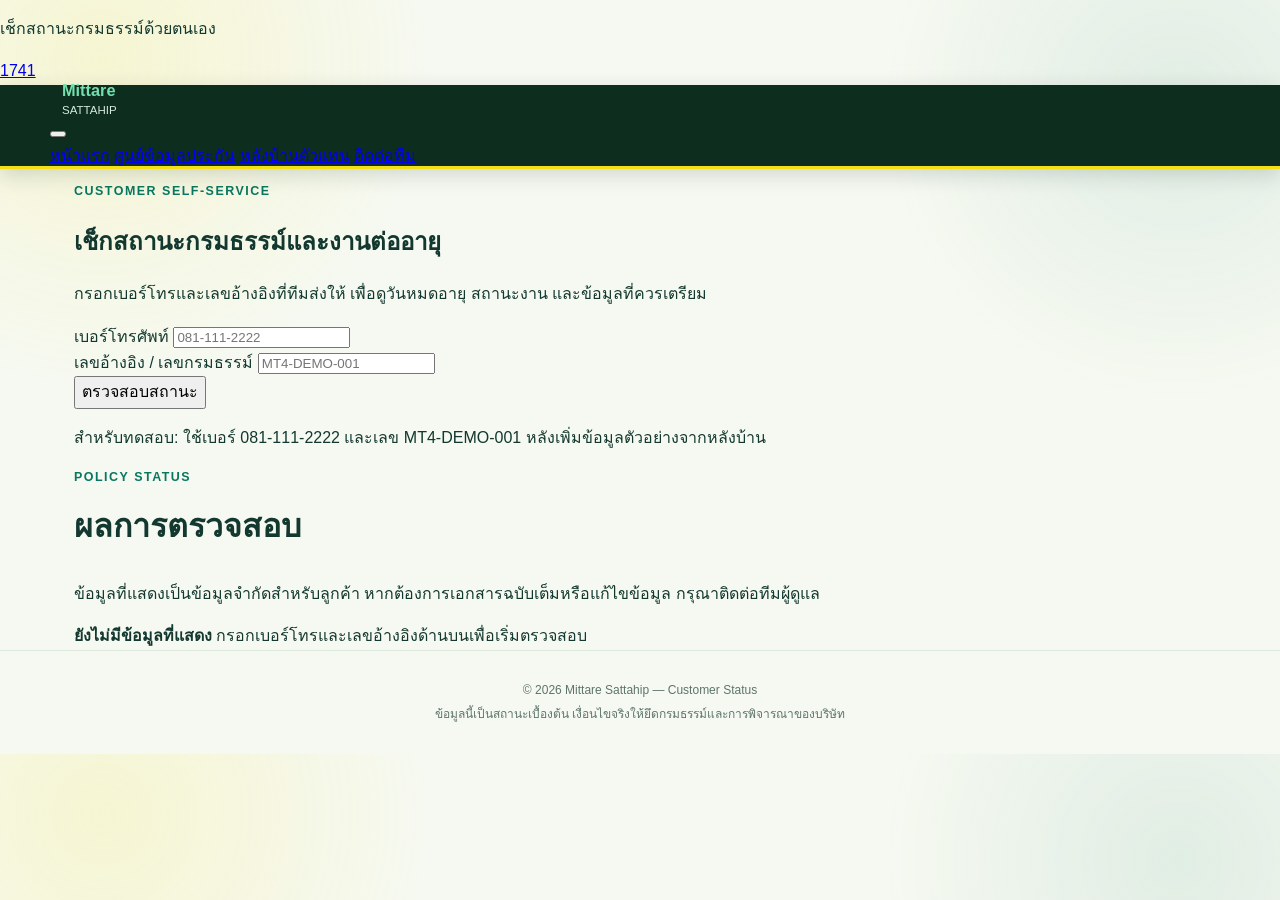
<file: customer-status.html>
<!doctype html>
<html lang="th">
<head>
  <meta charset="utf-8">
  <meta name="viewport" content="width=device-width, initial-scale=1">
  <meta name="description" content="หน้าลูกค้าทดลองเช็กสถานะกรมธรรม์ Mittare Sattahip ด้วยเบอร์โทรและเลขอ้างอิง">
  <meta name="theme-color" content="#075c55">
  <title>เช็กสถานะกรมธรรม์ | Mittare Sattahip</title>
  <link rel="preconnect" href="https://fonts.googleapis.com">
  <link rel="preconnect" href="https://fonts.gstatic.com" crossorigin>
  <link href="https://fonts.googleapis.com/css2?family=Noto+Sans+Thai:wght@400;500;600;700;800&display=swap" rel="stylesheet">
  <link rel="stylesheet" href="styles.css">
</head>
<body class="customer-page">
  <a class="skip-link" href="#main-content">ข้ามไปยังเนื้อหาหลัก</a>
  <div class="service-bar">
    <div class="container service-bar__inner">
      <p><span class="pulse" aria-hidden="true"></span> เช็กสถานะกรมธรรม์ด้วยตนเอง</p>
      <a href="tel:1741">1741</a>
    </div>
  </div>

  <header class="site-header">
    <div class="container nav-wrap">
      <a class="brand" href="index.html" aria-label="Mittare Sattahip หน้าแรก">
        <span class="brand__mark" aria-hidden="true">
          <svg viewBox="0 0 64 64"><path d="M32 54S8 42 8 22C8 12 14 7 22 7c5 0 8 2 10 6 2-4 5-6 10-6 8 0 14 5 14 15 0 20-24 32-24 32Z"/><path d="m21 31 7 7 15-16"/></svg>
        </span>
        <span><strong>Mittare</strong><small>SATTAHIP</small></span>
      </a>
      <button class="menu-toggle" type="button" aria-expanded="false" aria-controls="main-navigation">
        <span class="sr-only">เปิดเมนู</span>
        <span></span><span></span><span></span>
      </button>
      <nav class="main-nav" id="main-navigation" aria-label="เมนูหลัก">
        <a href="index.html">หน้าแรก</a>
        <a href="insurance.html?category=motor">ศูนย์ข้อมูลประกัน</a>
        <a class="admin-nav-entry" href="agent-dashboard.html">หลังบ้านตัวแทน</a>
        <a class="button button--small button--dark" href="index.html#quote">ติดต่อทีม</a>
      </nav>
    </div>
  </header>

  <main id="main-content">
    <section class="customer-hero" aria-labelledby="customer-title">
      <div class="container customer-hero__grid">
        <div>
          <p class="eyebrow"><span></span> Customer Self-Service</p>
          <h1 id="customer-title">เช็กสถานะกรมธรรม์และงานต่ออายุ</h1>
          <p>กรอกเบอร์โทรและเลขอ้างอิงที่ทีมส่งให้ เพื่อดูวันหมดอายุ สถานะงาน และข้อมูลที่ควรเตรียม</p>
        </div>
        <form class="customer-lookup-form" id="customer-lookup-form">
          <div class="form-row">
            <label for="lookup-phone">เบอร์โทรศัพท์</label>
            <input id="lookup-phone" name="phone" type="tel" inputmode="tel" autocomplete="tel" placeholder="081-111-2222" required>
          </div>
          <div class="form-row">
            <label for="lookup-reference">เลขอ้างอิง / เลขกรมธรรม์</label>
            <input id="lookup-reference" name="reference" type="text" placeholder="MT4-DEMO-001" required>
          </div>
          <button class="button button--primary button--submit" type="submit">ตรวจสอบสถานะ</button>
          <p class="form-note" id="customer-lookup-feedback" role="status" aria-live="polite">สำหรับทดสอบ: ใช้เบอร์ 081-111-2222 และเลข MT4-DEMO-001 หลังเพิ่มข้อมูลตัวอย่างจากหลังบ้าน</p>
        </form>
      </div>
    </section>

    <section class="customer-results section" aria-labelledby="customer-results-title">
      <div class="container">
        <div class="section-heading agent-heading">
          <div>
            <p class="eyebrow eyebrow--dark"><span></span> Policy Status</p>
            <h2 id="customer-results-title">ผลการตรวจสอบ</h2>
          </div>
          <p>ข้อมูลที่แสดงเป็นข้อมูลจำกัดสำหรับลูกค้า หากต้องการเอกสารฉบับเต็มหรือแก้ไขข้อมูล กรุณาติดต่อทีมผู้ดูแล</p>
        </div>
        <div class="customer-status-grid" id="customer-status-grid">
          <div class="plan-empty">
            <strong>ยังไม่มีข้อมูลที่แสดง</strong>
            <span>กรอกเบอร์โทรและเลขอ้างอิงด้านบนเพื่อเริ่มตรวจสอบ</span>
          </div>
        </div>
        <div class="customer-status-grid is-loading" id="customer-status-loading" hidden aria-hidden="true">
          <div class="customer-status-card status-skeleton">
            <span></span><span></span><span></span>
          </div>
          <div class="customer-status-card status-skeleton">
            <span></span><span></span><span></span>
          </div>
        </div>
      </div>
    </section>
  </main>

  <footer class="site-footer compact-footer">
    <div class="container footer-bottom">
      <p>© <span id="current-year"></span> Mittare Sattahip — Customer Status</p>
      <p>ข้อมูลนี้เป็นสถานะเบื้องต้น เงื่อนไขจริงให้ยึดกรมธรรม์และการพิจารณาของบริษัท</p>
    </div>
  </footer>

  <script src="script.js"></script>
  <script src="customer-status.js"></script>
</body>
</html>
</file>
<file: styles.css>
:root{--ink:#12303a;--muted:#61747b;--primary:#087f8c;--primary-dark:#075f69;--accent:#f4a261;--bg:#f4f8f7;--surface:#fff;--line:#dce8e6;--success:#17845c;--danger:#c44747;--shadow:0 18px 50px rgba(16,56,62,.1);color-scheme:light}
[data-theme="dark"]{--ink:#e8f4f3;--muted:#a8bfbd;--primary:#36c2c9;--primary-dark:#83e2e3;--accent:#ffbd7a;--bg:#071c22;--surface:#0d2930;--line:#21434a;--shadow:0 18px 50px rgba(0,0,0,.25);color-scheme:dark}
*{box-sizing:border-box}html{scroll-behavior:smooth}body{margin:0;background:var(--bg);color:var(--ink);font-family:"Prompt",sans-serif;line-height:1.65}button{font:inherit}.skip-link{position:absolute;left:-9999px;z-index:99;background:var(--surface);padding:.75rem}.skip-link:focus{left:1rem;top:1rem}.site-header{height:76px;display:flex;align-items:center;justify-content:space-between;max-width:1180px;margin:auto;padding:0 24px}.brand{display:flex;align-items:center;gap:12px;color:var(--ink);text-decoration:none;line-height:1.1}.brand-mark{display:grid;place-items:center;width:42px;height:42px;border-radius:13px;background:var(--primary);color:#fff;font-weight:700}.brand strong,.brand small{display:block}.brand small{font-size:.72rem;color:var(--muted);margin-top:4px}.icon-button{border:1px solid var(--line);background:var(--surface);color:var(--ink);width:42px;height:42px;border-radius:50%;cursor:pointer}main{max-width:1180px;margin:auto;padding:0 24px}.hero{min-height:540px;display:grid;grid-template-columns:1.35fr .65fr;align-items:center;gap:72px;padding:68px 0}.eyebrow{color:var(--primary);font-size:.78rem;font-weight:700;text-transform:uppercase;letter-spacing:.12em}.hero h1{font-size:clamp(2.4rem,5vw,4.7rem);line-height:1.08;letter-spacing:-.04em;margin:16px 0 24px;max-width:790px}.hero-copy>p{font-size:1.08rem;color:var(--muted);max-width:700px}.hero-actions,.result-actions,.dialog-actions{display:flex;flex-wrap:wrap;gap:12px;margin-top:32px}.primary-button,.secondary-button,.submit-button{border:0;border-radius:12px;padding:13px 22px;font-weight:600;cursor:pointer}.primary-button,.submit-button{background:var(--primary);color:#fff}.primary-button:hover,.submit-button:hover{background:var(--primary-dark)}.secondary-button{background:var(--surface);color:var(--ink);border:1px solid var(--line)}.microcopy{font-size:.8rem!important}.score-card{background:var(--surface);padding:34px;border:1px solid var(--line);border-radius:28px;box-shadow:var(--shadow)}.score-ring{width:180px;height:180px;border-radius:50%;margin:auto;display:grid;place-content:center;text-align:center;background:conic-gradient(var(--primary) var(--score,0%),var(--line) 0);position:relative}.score-ring:before{content:"";position:absolute;inset:10px;border-radius:50%;background:var(--surface)}.score-ring strong,.score-ring span{position:relative}.score-ring strong{font-size:2.2rem}.score-ring span{font-size:.75rem;color:var(--muted)}.stats-grid{display:grid;grid-template-columns:1fr 1fr;margin:28px 0 0;text-align:center}.stats-grid div+div{border-left:1px solid var(--line)}.stats-grid dt{color:var(--muted);font-size:.8rem}.stats-grid dd{margin:4px;font-weight:700}.topic-section{padding:70px 0 100px}.section-heading h2{font-size:2rem;margin:8px 0 28px}.topic-grid{display:grid;grid-template-columns:repeat(4,1fr);gap:16px}.topic-card{background:var(--surface);border:1px solid var(--line);border-radius:18px;padding:24px}.topic-card h3{margin:18px 0 8px}.topic-card p{color:var(--muted);font-size:.88rem;margin:0}.topic-icon{display:grid;place-items:center;width:42px;height:42px;border-radius:12px;background:color-mix(in srgb,var(--primary) 12%,transparent);color:var(--primary);font-weight:700}.exam-shell,.result-shell,.flashcard-shell{padding:32px 0 80px;min-height:calc(100vh - 76px)}.exam-topbar{display:grid;grid-template-columns:1fr auto 1fr;align-items:center;margin-bottom:16px}.text-button,.flag-button,.filter-button{background:none;border:0;color:var(--muted);cursor:pointer}.exam-progress-copy{text-align:center}.exam-progress-copy span{display:block;font-size:.76rem;color:var(--muted)}.timer{justify-self:end}.progress-track{height:6px;background:var(--line);border-radius:6px;overflow:hidden}.progress-track span{display:block;height:100%;width:5%;background:var(--primary);transition:width .25s}.exam-layout{display:grid;grid-template-columns:minmax(0,1fr) 270px;gap:24px;margin-top:28px}.question-card,.question-nav{background:var(--surface);border:1px solid var(--line);border-radius:22px;padding:30px}.question-meta{display:flex;justify-content:space-between;color:var(--primary);font-size:.8rem;font-weight:600}.flag-button[aria-pressed="true"]{color:var(--accent)}.question-card h2{font-size:1.38rem;line-height:1.55;margin:24px 0}.answer-option{display:flex;gap:14px;align-items:flex-start;border:1px solid var(--line);border-radius:14px;padding:16px;margin:12px 0;cursor:pointer;transition:.2s}.answer-option:hover{border-color:var(--primary);transform:translateY(-1px)}.answer-option:has(input:checked){border-color:var(--primary);background:color-mix(in srgb,var(--primary) 8%,var(--surface))}.answer-option input{margin-top:6px;accent-color:var(--primary)}.option-letter{display:grid;place-items:center;flex:0 0 28px;height:28px;border-radius:8px;background:var(--bg);font-weight:600}.question-actions{display:flex;justify-content:space-between;margin-top:28px}.question-actions button:disabled{opacity:.4;cursor:not-allowed}.question-nav h3{margin-top:0}.question-dots{display:grid;grid-template-columns:repeat(5,1fr);gap:8px}.question-dot{aspect-ratio:1;border-radius:9px;border:1px solid var(--line);background:var(--bg);color:var(--ink);cursor:pointer}.question-dot.current{outline:2px solid var(--primary);outline-offset:2px}.question-dot.answered{background:var(--primary);color:#fff}.question-dot.flagged{box-shadow:inset 0 -4px var(--accent)}.nav-legend{font-size:.72rem;color:var(--muted);display:flex;flex-direction:column;gap:7px;margin:22px 0}.nav-legend i{display:inline-block;width:10px;height:10px;border-radius:3px;margin-right:6px}.nav-legend .answered{background:var(--primary)}.nav-legend .flagged{background:var(--accent)}.submit-button{width:100%}.result-summary{text-align:center;background:var(--surface);border:1px solid var(--line);border-radius:24px;padding:42px}.result-summary h2{font-size:2rem}.result-score strong{font-size:4.5rem;color:var(--primary)}.result-score span{color:var(--muted)}.result-actions{justify-content:center}.review-header{display:flex;align-items:center;justify-content:space-between;margin:42px 0 18px}.review-filters{display:flex;gap:6px}.filter-button{padding:8px 14px;border-radius:20px}.filter-button.active{background:var(--primary);color:#fff}.review-item{background:var(--surface);border:1px solid var(--line);border-left:5px solid var(--success);border-radius:14px;padding:22px;margin:12px 0}.review-item.wrong{border-left-color:var(--danger)}.review-item h3{font-size:1rem;margin:8px 0 14px}.review-answer{font-size:.88rem}.review-answer strong{color:var(--success)}.review-answer .your-wrong{color:var(--danger)}.explanation{background:var(--bg);padding:12px 16px;border-radius:10px;color:var(--muted);font-size:.86rem;margin-top:12px}.flashcard-shell{max-width:760px;margin:auto}.flashcard-header{display:flex;justify-content:space-between;margin-bottom:28px}.flashcard{width:100%;min-height:420px;border:0;background:transparent;position:relative;perspective:1000px;cursor:pointer}.flashcard-face{position:absolute;inset:0;display:flex;flex-direction:column;align-items:center;justify-content:center;padding:48px;text-align:center;border:1px solid var(--line);border-radius:28px;background:var(--surface);box-shadow:var(--shadow);backface-visibility:hidden;transition:transform .55s}.flashcard-face small{color:var(--primary);font-weight:600}.flashcard-face strong{font-size:1.55rem;margin:30px 0}.flashcard-face em{font-size:.75rem;color:var(--muted);font-style:normal}.flashcard-back{transform:rotateY(180deg)}.flashcard.flipped .flashcard-front{transform:rotateY(180deg)}.flashcard.flipped .flashcard-back{transform:rotateY(360deg)}.flashcard-actions{display:flex;justify-content:space-between;margin-top:24px}footer{text-align:center;padding:26px;color:var(--muted);font-size:.75rem;border-top:1px solid var(--line)}dialog{border:1px solid var(--line);border-radius:18px;background:var(--surface);color:var(--ink);padding:28px;max-width:440px}dialog::backdrop{background:rgba(0,20,25,.6)}.sr-only{position:absolute;width:1px;height:1px;padding:0;margin:-1px;overflow:hidden;clip:rect(0,0,0,0);white-space:nowrap;border:0}[hidden]{display:none!important}:focus-visible{outline:3px solid var(--accent);outline-offset:3px}
@media(max-width:850px){.hero{grid-template-columns:1fr;gap:32px;padding:36px 0}.score-card{max-width:460px}.topic-grid{grid-template-columns:1fr 1fr}.exam-layout{grid-template-columns:1fr}.question-nav{order:-1}.question-nav h3,.nav-legend{display:none}.question-dots{grid-template-columns:repeat(10,1fr)}.submit-button{margin-top:18px}}
@media(max-width:560px){.site-header,main{padding-left:16px;padding-right:16px}.hero h1{font-size:2.55rem}.hero-actions button{width:100%}.topic-grid{grid-template-columns:1fr}.exam-topbar{grid-template-columns:1fr 1fr}.exam-progress-copy{grid-row:2;grid-column:1/-1;margin-top:14px}.question-card,.question-nav{padding:20px}.question-dots{grid-template-columns:repeat(5,1fr)}.question-actions{gap:10px}.question-actions button{flex:1;padding:12px}.review-header{align-items:flex-start;flex-direction:column}.flashcard-face{padding:28px}.flashcard-face strong{font-size:1.25rem}.result-summary{padding:28px 18px}}
@media(prefers-reduced-motion:reduce){*{scroll-behavior:auto!important;transition:none!important}}

/* เมนูหน้าแบบฝึก ใช้ภาษาภาพเดียวกับเว็บไซต์หลัก */
.exam-service-bar{min-height:30px;display:flex;align-items:center;justify-content:space-between;gap:16px;padding:5px max(24px,calc((100vw - 1180px)/2));background:#06483f;color:#dcefe7;font-size:.68rem;font-weight:600}.exam-service-bar a{color:#fff;text-decoration:none}.exam-site-header{top:0;height:82px;background:rgba(255,255,255,.98);border-bottom:1px solid #dce9e2;box-shadow:0 8px 24px rgba(3,47,44,.08);padding:0}.exam-nav-wrap{width:min(1180px,calc(100% - 48px));height:100%;margin:auto;display:flex;align-items:center;gap:18px}.exam-site-header .brand strong{color:#075c55;font-size:1.14rem}.exam-site-header .brand small{color:#486b62;letter-spacing:.12em}.exam-site-header .brand-mark{width:44px;height:44px;border:0;background:#ffd716;box-shadow:none}.exam-site-header .header-actions{flex:0 0 auto}.exam-site-header .user-button{max-width:174px;border:1px solid #d4e4de;background:#eef7f3;color:#064e46}.exam-site-header .icon-button{border-color:#d4e4de;background:#fff;color:#064e46}.exam-main-nav{position:static;display:flex;align-items:center;gap:3px;margin-left:auto;margin-right:0}.exam-main-nav>a,.exam-mega-nav>summary{display:flex;align-items:center;min-height:44px;padding:9px 11px;border-radius:999px;color:#173d35;text-decoration:none;font-size:.78rem;font-weight:700;cursor:pointer;list-style:none;white-space:nowrap}.exam-mega-nav>summary::-webkit-details-marker{display:none}.exam-main-nav>a:hover,.exam-main-nav>a.active,.exam-mega-nav>summary:hover,.exam-mega-nav[open]>summary{color:#064e46;background:#e3f3ed}.exam-contact-link{padding-inline:17px!important;background:#075c55!important;color:#fff!important}.exam-mega-nav{position:static}.exam-mega-panel{position:absolute;z-index:60;top:calc(100% - 1px);left:50%;width:min(1160px,calc(100vw - 32px));display:grid;grid-template-columns:1.05fr 1fr 1fr 1fr;gap:0;transform:translateX(-50%);padding:28px;background:#fff;border:1px solid #dce9e2;border-radius:0 0 24px 24px;box-shadow:0 24px 50px rgba(3,47,44,.16)}.exam-mega-panel section{display:flex;flex-direction:column;align-items:flex-start;padding:8px 26px;border-left:1px solid #e3ece8}.exam-mega-panel section:first-child{border:0;padding:22px;background:#075c55;color:#fff;border-radius:18px}.exam-mega-panel small{color:#ffd716;font-size:.7rem;font-weight:800;letter-spacing:.06em}.exam-mega-panel strong{margin:8px 0 20px;font-size:1.2rem;line-height:1.45}.exam-mega-panel h2{min-height:24px;margin:2px 0 12px;font-size:.82rem;color:#143d35}.exam-mega-panel a{width:100%;padding:6px 0;color:#587069;text-decoration:none;font-size:.74rem;font-weight:500}.exam-mega-panel a:hover{color:#075c55;text-decoration:underline;text-underline-offset:3px}.exam-mega-panel section:first-child a{color:#ffd716;font-weight:700}.exam-menu-toggle{display:none;width:44px;height:44px;padding:10px;border:1px solid #d4e4de;border-radius:12px;background:#fff}.exam-menu-toggle i{display:block;height:2px;margin:5px 0;background:#075c55;border-radius:2px}
@media(max-width:1100px){.exam-nav-wrap{width:min(100% - 32px,900px)}.exam-menu-toggle{display:block;margin-left:auto}.exam-main-nav{display:none;position:absolute;top:100%;left:16px;right:16px;max-height:calc(100dvh - 130px);overflow:auto;flex-direction:column;align-items:stretch;padding:14px;background:#fff;border:1px solid #dce9e2;border-radius:0 0 20px 20px;box-shadow:0 24px 45px rgba(3,47,44,.18)}.exam-main-nav.is-open{display:flex}.exam-main-nav>a,.exam-mega-nav>summary{width:100%;justify-content:space-between;border-radius:10px}.exam-contact-link{justify-content:center!important;margin-top:5px}.exam-mega-panel{position:static;width:100%;display:grid;grid-template-columns:1fr 1fr;transform:none;margin:5px 0 10px;padding:10px;border:0;border-radius:14px;background:#f4f8f6;box-shadow:none}.exam-mega-panel section{padding:10px 14px}.exam-mega-panel section:first-child{grid-column:1/-1;padding:16px}.exam-site-header .header-actions{margin-left:0}.exam-site-header .user-button{max-width:150px}}
@media(max-width:700px){.exam-service-bar{padding-inline:16px}.exam-service-bar span{display:none}.exam-service-bar{justify-content:center}.exam-nav-wrap{width:calc(100% - 24px);gap:7px}.exam-site-header{height:72px;min-height:72px;padding:0}.exam-site-header .brand span:last-child{display:none}.exam-site-header .user-button{width:42px;height:42px;padding:0;display:grid;place-items:center;font-size:0}.exam-site-header .user-button:first-letter{font-size:1rem}.exam-site-header .account-chevron{display:none}.exam-mega-panel{grid-template-columns:1fr}.exam-mega-panel section:first-child{grid-column:auto}.exam-mega-panel section{border-left:0;border-top:1px solid #dce9e2}.exam-main-nav{left:8px;right:8px}.exam-site-header .header-actions{gap:5px}}
footer p{margin:4px}footer a{color:var(--primary)}.official-links{display:flex;flex-wrap:wrap;justify-content:center;gap:8px 18px;margin:10px 0}.official-links a{font-weight:600;text-underline-offset:3px}.external-service-note{max-width:720px;margin:10px auto 0!important;padding:10px 14px;border:1px solid color-mix(in srgb,var(--accent) 45%,var(--line));border-radius:10px;background:color-mix(in srgb,var(--accent) 9%,var(--surface));color:var(--muted);line-height:1.55}.external-service-note strong{color:var(--ink)}

/* อัตลักษณ์มิตรแท้ ทีม MT4 */
:root{--ink:#12382f;--muted:#5d746d;--primary:#08775f;--primary-dark:#055843;--accent:#f4df16;--bg:#f6f9f1;--surface:#fff;--line:#dce9dc;--success:#08775f;--shadow:0 20px 55px rgba(8,84,65,.12)}
[data-theme="dark"]{--ink:#eef8ed;--muted:#b8cabd;--primary:#45d09d;--primary-dark:#82e4bd;--accent:#f4df16;--bg:#071d17;--surface:#0e2b22;--line:#25483b}
body{background-image:radial-gradient(circle at 8% 8%,rgba(244,223,22,.14),transparent 24%),radial-gradient(circle at 92% 14%,rgba(8,119,95,.09),transparent 22%)}
.site-header{height:84px}.brand-mark{width:50px;height:50px;background:var(--accent);color:#07634e;border:3px solid #07634e;border-radius:50%;font-size:.78rem;box-shadow:0 5px 16px rgba(8,84,65,.18)}
.brand strong{color:var(--primary-dark);font-size:1.02rem}.team-label{display:inline-flex;align-items:center;gap:10px;padding:7px 13px;border:1px solid rgba(8,119,95,.2);background:rgba(255,255,255,.72);border-radius:999px;color:var(--primary-dark);font-size:.78rem;font-weight:600}.team-label span{background:var(--accent);color:#075b48;border-radius:999px;padding:3px 10px;font-weight:700}.hero{position:relative}.hero:before{content:"MT4";position:absolute;right:2%;top:2%;font-size:12rem;font-weight:800;line-height:1;color:rgba(8,119,95,.035);z-index:-1}.hero h1 em{color:var(--primary);font-style:normal}.primary-button,.submit-button{background:linear-gradient(135deg,#08775f,#0b9978);box-shadow:0 8px 22px rgba(8,119,95,.18)}.secondary-button{border-color:rgba(8,119,95,.25)}.score-card{border-top:6px solid var(--accent);padding-top:20px}.team-brand-panel{margin:-4px -10px 24px;padding:12px 12px 16px;border-bottom:1px solid var(--line);text-align:center}.team-brand-panel img{display:block;width:100%;height:auto;aspect-ratio:1600/683;object-fit:contain;border-radius:14px;background:#fff}.team-brand-panel p{margin:12px 0 0;line-height:1.35}.team-brand-panel p strong,.team-brand-panel p span{display:block}.team-brand-panel p strong{color:var(--primary);font-size:1rem}.team-brand-panel p span{color:var(--muted);font-size:.7rem;margin-top:4px}.score-ring{width:160px;height:160px;background:conic-gradient(var(--primary) var(--score,0%),rgba(244,223,22,.55) 0)}.topic-card{position:relative;overflow:hidden}.topic-card:after{content:"";position:absolute;right:-22px;bottom:-22px;width:62px;height:62px;border-radius:50%;background:rgba(244,223,22,.28)}.topic-icon{background:var(--accent);color:#075b48}.question-card{border-top:5px solid var(--accent)}.question-nav{border-top:5px solid var(--primary)}
@media(max-width:850px){.hero:before{font-size:8rem}.team-brand-panel img{max-height:260px}}
@media(max-width:560px){.site-header{height:76px}.brand-mark{width:44px;height:44px}.brand strong{font-size:.9rem}.brand small{font-size:.62rem}.team-label{font-size:.68rem}.hero h1{font-size:2.35rem}.hero:before{display:none}.team-brand-panel{margin-left:-4px;margin-right:-4px}}

/* ใช้ตราหัวใจ MT4 เป็นโลโก้หลัก */
.brand-mark{display:grid;place-items:center;width:54px;height:54px;padding:3px;background:#fff;border:3px solid #0b8067;border-radius:50%;overflow:hidden}.brand-mark img{display:block;width:100%;height:100%;object-fit:cover;border-radius:50%}
.team-brand-panel{display:flex;align-items:center;gap:16px;padding:14px 16px 18px;text-align:left}.team-brand-panel img{display:block;flex:0 0 92px;width:92px;height:92px;max-height:none;aspect-ratio:1;object-fit:contain;border:0;border-radius:50%;background:#fff;box-shadow:0 8px 20px rgba(8,84,65,.14)}.team-brand-panel p{margin:0}.team-brand-panel p strong,.team-brand-panel p span,.team-brand-panel p small{display:block}.team-brand-panel p strong{font-size:1.08rem}.team-brand-panel p span{color:var(--ink);font-size:.78rem;margin-top:4px}.team-brand-panel p small{color:var(--muted);font-size:.66rem;margin-top:5px}
@media(max-width:560px){.brand-mark{width:46px;height:46px}.team-brand-panel img{flex-basis:82px;width:82px;height:82px}}

/* ระบบทีมและอัตลักษณ์มิตรแท้ */
.site-header{position:sticky;top:0;z-index:50;max-width:none;padding-left:max(24px,calc((100vw - 1180px)/2));padding-right:max(24px,calc((100vw - 1180px)/2));background:#0d2d1e;border-bottom:3px solid var(--accent);box-shadow:0 6px 20px rgba(5,40,27,.16)}.brand strong{color:#73e0ae}.brand small{color:#d5eadc}.brand-mark{background:var(--accent);border-color:#24a677}.brand-mark img{object-fit:contain;border-radius:0}.header-actions{display:flex;align-items:center;gap:10px}.user-button{max-width:190px;overflow:hidden;text-overflow:ellipsis;white-space:nowrap;border:1px solid rgba(255,255,255,.18);background:rgba(255,255,255,.08);color:#fff;border-radius:999px;padding:8px 14px;cursor:pointer}.site-header .icon-button{border-color:rgba(255,255,255,.18);background:rgba(255,255,255,.08);color:#fff}.topic-picker{display:flex;align-items:center;gap:12px;margin-top:20px;max-width:600px}.topic-picker span{font-size:.8rem;font-weight:600;color:var(--ink)}.topic-picker select{flex:1;min-width:0;border:1px solid var(--line);border-radius:12px;background:var(--surface);color:var(--ink);padding:11px 38px 11px 13px}.source-notice{max-width:700px!important;border-left:4px solid var(--accent);background:rgba(244,223,22,.13);padding:10px 14px;border-radius:0 10px 10px 0;font-size:.76rem!important;color:var(--muted)!important}.team-brand-panel img{object-fit:contain;background:transparent}.leaderboard-section{padding:20px 0 90px}.leaderboard-card{max-width:780px;background:var(--surface);border:1px solid var(--line);border-top:5px solid var(--accent);border-radius:20px;padding:12px 24px;box-shadow:var(--shadow)}.leaderboard-card ol{list-style:none;padding:0;margin:0}.leaderboard-card li{display:grid;grid-template-columns:44px 1fr auto;align-items:center;gap:12px;padding:14px 4px;border-bottom:1px solid var(--line)}.leaderboard-card li:last-child{border-bottom:0}.leader-rank{font-size:1.25rem;text-align:center}.leader-name{font-weight:600}.leader-name small{display:block;color:var(--muted);font-weight:400;font-size:.7rem}.leaderboard-card strong{color:var(--primary);font-size:1.15rem}.empty-leaderboard{display:block!important;color:var(--muted);text-align:center}.footer-team-logo{display:block;width:min(260px,70vw);height:auto;margin:0 auto 14px}#user-dialog form{display:flex;flex-direction:column;min-width:min(360px,75vw)}#user-dialog form>img{width:90px;height:100px;object-fit:contain;margin:0 auto}#user-dialog h2{text-align:center;margin-bottom:4px}#user-dialog p{color:var(--muted);font-size:.82rem}#user-dialog label{font-size:.8rem;font-weight:600;margin:8px 0 5px}#user-dialog input{border:1px solid var(--line);background:var(--bg);color:var(--ink);border-radius:11px;padding:12px 14px}.form-error{min-height:1.4em;color:var(--danger)!important}.question-meta>span{display:inline-flex;align-items:center;padding:5px 10px;border-radius:999px;background:rgba(8,119,95,.09)}
@media(max-width:560px){.site-header{padding-left:12px;padding-right:12px}.brand span:last-child{display:none}.user-button{max-width:130px;font-size:.72rem;padding:7px 10px}.topic-picker{align-items:stretch;flex-direction:column;gap:5px}.leaderboard-card{padding:8px 14px}.leaderboard-card li{grid-template-columns:34px 1fr auto}.team-brand-panel img{object-fit:contain}}

/* เมนู หน้าโหลด และสมาชิก ใช้ภาษาภาพเดียวกับเว็บหลัก */
.exam-loader{position:fixed;inset:0;z-index:9999;display:grid;place-content:center;justify-items:center;background:#0d2d1e;color:#fff;text-align:center;transition:opacity .35s,visibility .35s}.exam-loader.is-hidden{opacity:0;visibility:hidden;pointer-events:none}.exam-loader img{width:112px;height:112px;object-fit:contain;border-radius:50%;animation:loaderPulse 1.4s ease-in-out infinite}.exam-loader strong{margin-top:18px;font-size:1.25rem;color:#73e0ae}.exam-loader span{font-size:.78rem;color:#d5eadc}.exam-loader i{display:block;width:180px;height:4px;margin-top:18px;border-radius:4px;background:rgba(255,255,255,.15);overflow:hidden}.exam-loader i:after{content:"";display:block;width:45%;height:100%;border-radius:inherit;background:var(--accent);animation:loaderLine 1.1s ease-in-out infinite}
@keyframes loaderPulse{50%{transform:scale(1.06);filter:drop-shadow(0 0 18px rgba(244,223,22,.35))}}@keyframes loaderLine{from{transform:translateX(-110%)}to{transform:translateX(225%)}}
.member-dialog{width:min(440px,calc(100vw - 28px));padding:24px}.member-dialog__brand{display:flex;align-items:center;gap:14px;margin-bottom:18px}.member-dialog__brand img{width:66px;height:66px;object-fit:contain}.member-dialog__brand strong,.member-dialog__brand span{display:block}.member-dialog__brand strong{color:var(--primary);font-size:1.1rem}.member-dialog__brand span{color:var(--muted);font-size:.75rem}.member-tabs{display:grid;grid-template-columns:1fr 1fr;background:var(--bg);padding:4px;border-radius:12px;margin-bottom:18px}.member-tabs button{border:0;border-radius:9px;padding:9px;background:transparent;color:var(--muted);font-weight:600;cursor:pointer}.member-tabs button.active{background:var(--surface);color:var(--primary);box-shadow:0 4px 14px rgba(8,84,65,.1)}.member-dialog form{display:flex;flex-direction:column}.member-dialog label{font-size:.78rem;font-weight:600;margin:9px 0 5px}.member-dialog input{border:1px solid var(--line);background:var(--bg);color:var(--ink);border-radius:11px;padding:12px 14px}.member-dialog form>.primary-button{margin-top:4px}.member-dialog__close{display:block;margin:13px auto 0;border:0;background:none;color:var(--muted);cursor:pointer}.form-error{min-height:1.4em;color:var(--danger)!important;font-size:.75rem}
.account-menu-wrap{position:relative}.account-chevron{font-size:.7rem;margin-left:3px}.account-menu{position:absolute;top:calc(100% + 12px);right:0;width:260px;padding:16px;background:var(--surface);color:var(--ink);border:1px solid var(--line);border-radius:16px;box-shadow:0 18px 45px rgba(5,40,27,.24)}.account-menu:before{content:"";position:absolute;right:28px;top:-6px;width:12px;height:12px;background:var(--surface);border-left:1px solid var(--line);border-top:1px solid var(--line);transform:rotate(45deg)}.account-menu__profile strong,.account-menu__profile span{display:block}.account-menu__profile strong{color:var(--primary);font-size:.95rem}.account-menu__profile span{color:var(--muted);font-size:.7rem}.account-menu dl{display:grid;grid-template-columns:1fr 1fr;margin:14px 0;padding:12px 0;border-top:1px solid var(--line);border-bottom:1px solid var(--line)}.account-menu dl div+div{border-left:1px solid var(--line)}.account-menu dt{font-size:.65rem;color:var(--muted)}.account-menu dd{margin:2px 0 0;font-size:.86rem;font-weight:700}.account-menu button{width:100%;border:0;border-radius:10px;padding:10px 12px;text-align:left;background:transparent;color:var(--ink);cursor:pointer}.account-menu button:hover{background:var(--bg)}.account-menu .account-menu__logout{margin-top:4px;color:var(--danger)}.form-success{min-height:1.4em;margin:0;color:var(--success);font-size:.75rem}
@media(max-width:900px){.exam-main-nav{display:none}.site-header{gap:8px}.header-actions{margin-left:auto}}
@media(prefers-reduced-motion:reduce){.exam-loader img,.exam-loader i:after{animation:none}}

/* Mobile-first usability: พื้นที่สัมผัส, safe area และ layout สำหรับแท็บเล็ต */
html{-webkit-text-size-adjust:100%;text-size-adjust:100%}body{min-width:320px;overflow-x:hidden}button,select,input{touch-action:manipulation}.primary-button,.secondary-button,.submit-button,.user-button,.icon-button,.text-button,.flag-button,.filter-button,.question-dot{min-height:44px}.question-dot{width:100%;min-width:0;aspect-ratio:auto}.answer-option{-webkit-tap-highlight-color:transparent}.answer-option input{width:20px;height:20px;flex:0 0 20px}.site-header{padding-top:env(safe-area-inset-top);height:calc(84px + env(safe-area-inset-top))}footer{padding-bottom:calc(26px + env(safe-area-inset-bottom))}dialog{width:min(440px,calc(100% - 32px));max-height:calc(100dvh - 32px);overflow:auto;margin:auto}dialog::backdrop{overscroll-behavior:contain}
@media(max-width:1024px){main{padding-left:clamp(20px,4vw,40px);padding-right:clamp(20px,4vw,40px)}.hero{grid-template-columns:minmax(0,1fr) minmax(280px,.72fr);gap:36px;min-height:auto;padding:48px 0}.hero h1{font-size:clamp(2.65rem,6vw,4rem)}.topic-grid{grid-template-columns:repeat(2,1fr)}.exam-layout{grid-template-columns:1fr}.question-card{order:1}.question-nav{order:2;padding:20px 24px}.question-nav h3,.nav-legend{display:none}.question-dots{grid-template-columns:repeat(10,minmax(36px,1fr))}.submit-button{margin-top:18px}}
@media(max-width:850px){.hero{grid-template-columns:1fr}.score-card{width:100%;max-width:520px}}
@media(max-width:700px){main{padding-left:16px;padding-right:16px}.site-header{padding-left:max(12px,env(safe-area-inset-left));padding-right:max(12px,env(safe-area-inset-right))}.header-actions{gap:6px}.hero{display:flex;flex-direction:column;align-items:stretch;gap:24px;padding:30px 0}.hero h1{font-size:clamp(2.15rem,11vw,3rem);margin:12px 0 18px}.hero-copy>p{font-size:.96rem}.hero-actions{display:grid;grid-template-columns:1fr;margin-top:24px}.score-card{width:100%;max-width:none;padding:20px}.score-ring{width:144px;height:144px}.leaderboard-section,.topic-section{padding:42px 0}.section-heading h2{font-size:1.55rem}.topic-grid{grid-template-columns:1fr}.topic-card{padding:20px}.exam-shell,.result-shell,.flashcard-shell{padding-top:18px}.exam-topbar{grid-template-columns:1fr auto}.exam-progress-copy{grid-row:2;grid-column:1/-1;margin-top:8px}.exam-layout{display:flex;flex-direction:column;gap:14px;margin-top:14px}.question-card{order:1;padding:20px 16px;border-radius:18px;min-width:0}.question-nav{order:2;padding:14px;border-radius:16px;overflow:hidden}.question-dots{display:flex;width:100%;min-width:0;gap:8px;padding:4px 2px 10px;overflow-x:auto;scrollbar-width:thin;scroll-snap-type:x proximity}.question-dot{flex:0 0 44px;scroll-snap-align:start}.question-meta{align-items:center;gap:8px}.question-meta>span{min-width:0;overflow-wrap:anywhere}.flag-button{flex:0 0 auto;padding-inline:8px}.question-card h2{font-size:1.15rem;margin:18px 0;overflow-wrap:anywhere}.answer-option{gap:10px;padding:14px 12px;margin:10px 0;min-height:56px;min-width:0}.answer-option span:last-child{min-width:0;overflow-wrap:anywhere}.question-actions{position:static;gap:10px;margin:20px -16px -20px;padding:12px 16px calc(12px + env(safe-area-inset-bottom));background:var(--surface);border-top:1px solid var(--line);backdrop-filter:none}.question-actions button{flex:1;padding-inline:10px}.result-actions,.flashcard-actions{display:grid;grid-template-columns:1fr 1fr}.result-actions button{width:100%}.review-filters{width:100%;overflow-x:auto;padding-bottom:4px}.filter-button{white-space:nowrap}.flashcard{min-height:380px}.flashcard-face{padding:26px 20px}.leaderboard-card li{grid-template-columns:32px minmax(0,1fr) auto;gap:8px}.leader-name{min-width:0;overflow-wrap:anywhere}}
@media(max-width:380px){.user-button span{display:none}.user-button{width:44px;padding:0}.team-label{white-space:normal}.result-actions,.flashcard-actions{grid-template-columns:1fr}.question-meta{align-items:flex-start;flex-direction:column}.flag-button{align-self:flex-end}}
.simulation-button{border:0;border-radius:12px;padding:13px 22px;min-height:44px;font-weight:700;cursor:pointer;background:var(--accent);color:#075b48;box-shadow:0 8px 22px rgba(244,223,22,.22)}.exam-criteria{display:grid;gap:4px;max-width:620px;margin-top:16px;padding:14px 16px;border:1px solid color-mix(in srgb,var(--primary) 24%,var(--line));border-radius:14px;background:color-mix(in srgb,var(--primary) 5%,var(--surface));font-size:.82rem}.exam-criteria strong{color:var(--primary)}.exam-criteria span{color:var(--muted)}.result-criteria{max-width:720px;margin:18px auto 0;padding:13px 16px;border-radius:12px;font-weight:600}.result-criteria.passed{background:color-mix(in srgb,var(--success) 12%,var(--surface));color:var(--success)}.result-criteria.failed{background:color-mix(in srgb,var(--danger) 10%,var(--surface));color:var(--danger)}

/* Mobile-priority controls: one-handed exam flow and iOS-safe forms. */
@media(max-width:700px){
  input,select,textarea{font-size:16px}
  .site-header{height:calc(68px + env(safe-area-inset-top));min-height:68px}.brand-mark{width:42px;height:42px}.header-actions{min-width:0}.account-menu{position:fixed;top:calc(68px + env(safe-area-inset-top));right:10px;left:10px;width:auto;max-height:calc(100dvh - 82px - env(safe-area-inset-top));overflow:auto}.account-menu:before{display:none}
  .hero{padding-top:22px}.hero-actions{gap:10px}.hero-actions button{width:100%;min-height:50px}.topic-picker select{min-height:50px}.exam-criteria{font-size:.78rem}
  .exam-shell{padding-bottom:calc(18px + env(safe-area-inset-bottom))}.exam-topbar{position:sticky;top:calc(68px + env(safe-area-inset-top));z-index:15;margin-inline:-16px;padding:10px 16px 8px;background:color-mix(in srgb,var(--bg) 94%,transparent);backdrop-filter:blur(12px)}.progress-track{position:sticky;top:calc(126px + env(safe-area-inset-top));z-index:16;margin-inline:-16px;border-radius:0}
  .question-card{overflow:visible}.question-actions{position:sticky;bottom:0;z-index:20;box-shadow:0 -10px 24px rgba(8,84,65,.09)}.question-actions button{min-height:50px}
  .question-nav{overflow:visible}.question-dots{display:grid;grid-template-columns:repeat(5,minmax(0,1fr));gap:8px;max-height:248px;padding:4px;overflow-y:auto;overflow-x:hidden;scroll-snap-type:y proximity;overscroll-behavior:contain}.question-dot{width:auto;min-height:44px;flex:auto;scroll-snap-align:start}.submit-button{min-height:52px}
  .answer-option{align-items:center}.answer-option input{margin-top:0}.option-letter{flex-basis:32px;height:32px}
  dialog,.member-dialog{width:100%;max-width:none;max-height:92dvh;margin:auto 0 0;padding:22px 18px calc(18px + env(safe-area-inset-bottom));border-radius:22px 22px 0 0;border-bottom:0}.member-dialog form>.primary-button{min-height:50px}.member-tabs button{min-height:44px}
}

/* เมนูข้อสอบ: motion เบาและเห็นทางเข้าหลังบ้านชัดเจน */
.exam-site-header .exam-main-nav > a,
.exam-site-header .exam-mega-nav > summary {
  position: relative;
  transition: color .22s ease, background-color .22s ease, box-shadow .22s ease, transform .22s ease;
}
.exam-site-header .exam-main-nav > a:not(.exam-contact-link)::after,
.exam-site-header .exam-mega-nav > summary::after {
  position: absolute;
  right: 14px;
  bottom: 5px;
  left: 14px;
  height: 2px;
  content: "";
  background: #0a766b;
  border-radius: 99px;
  transform: scaleX(0);
  transform-origin: center;
  transition: transform .22s ease;
}
.exam-site-header .exam-main-nav > a:hover,
.exam-site-header .exam-main-nav > a:focus-visible,
.exam-site-header .exam-mega-nav > summary:hover,
.exam-site-header .exam-mega-nav > summary:focus-visible {
  transform: translateY(-2px);
}
.exam-site-header .exam-main-nav > a:hover::after,
.exam-site-header .exam-main-nav > a:focus-visible::after,
.exam-site-header .exam-mega-nav > summary:hover::after,
.exam-site-header .exam-mega-nav > summary:focus-visible::after,
.exam-site-header .exam-mega-nav[open] > summary::after {
  transform: scaleX(1);
}
.exam-site-header .exam-mega-nav[open] .exam-mega-panel {
  animation: exam-menu-reveal .24s cubic-bezier(.2,.75,.25,1) both;
}
.exam-site-header .exam-mega-panel a {
  transition: color .18s ease, padding-left .18s ease, background-color .18s ease;
}
.exam-site-header .exam-mega-panel section:not(:first-child) a:hover,
.exam-site-header .exam-mega-panel section:not(:first-child) a:focus-visible {
  padding-left: 7px;
}
.exam-site-header .exam-admin-link {
  gap: 7px;
  color: #064e46;
  background: #fff9cf;
  border: 1px solid rgba(224,183,0,.45);
  box-shadow: 0 7px 18px rgba(118,94,0,.1);
}
.exam-site-header .exam-admin-link span {
  color: #9b7800;
  font-size: 1rem;
  transition: transform .22s ease;
}
.exam-site-header .exam-admin-link:hover span,
.exam-site-header .exam-admin-link:focus-visible span {
  transform: rotate(-7deg) scale(1.12);
}
.exam-site-header .exam-contact-link {
  transition: background-color .22s ease, box-shadow .22s ease, transform .22s ease;
}
.exam-site-header .exam-contact-link:hover,
.exam-site-header .exam-contact-link:focus-visible {
  box-shadow: 0 10px 22px rgba(7,92,85,.24);
}

@keyframes exam-menu-reveal {
  from { opacity: 0; transform: translate(-50%, -9px) scale(.99); }
  to { opacity: 1; transform: translate(-50%, 0) scale(1); }
}

@media (max-width:1100px) {
  .exam-site-header .exam-main-nav.is-open {
    animation: exam-mobile-menu-reveal .22s ease both;
  }
  .exam-site-header .exam-main-nav > a:hover,
  .exam-site-header .exam-main-nav > a:focus-visible,
  .exam-site-header .exam-mega-nav > summary:hover,
  .exam-site-header .exam-mega-nav > summary:focus-visible {
    transform: translateX(4px);
  }
  .exam-site-header .exam-main-nav > a:not(.exam-contact-link)::after,
  .exam-site-header .exam-mega-nav > summary::after {
    display: none;
  }
  .exam-site-header .exam-mega-nav[open] .exam-mega-panel {
    animation-name: exam-mobile-panel-reveal;
  }
}

@keyframes exam-mobile-menu-reveal {
  from { opacity: 0; transform: translateY(-8px); }
  to { opacity: 1; transform: translateY(0); }
}
@keyframes exam-mobile-panel-reveal {
  from { opacity: 0; transform: translateY(-6px); }
  to { opacity: 1; transform: translateY(0); }
}

@media (prefers-reduced-motion: reduce) {
  .exam-site-header .exam-main-nav,
  .exam-site-header .exam-mega-panel,
  .exam-site-header .exam-main-nav > a,
  .exam-site-header .exam-mega-nav > summary,
  .exam-site-header .exam-mega-panel a,
  .exam-site-header .exam-admin-link span {
    animation: none !important;
    transition: none !important;
  }
}

/* ประวัติส่วนตัว: โหลดทีละ 10 รอบและขยายรายละเอียดเมื่อผู้ใช้ต้องการ */
.member-history-dialog{width:min(760px,calc(100% - 32px));max-width:760px}.member-history-header{display:flex;align-items:flex-start;justify-content:space-between;gap:16px}.member-history-header h2{margin:5px 0 2px}.member-history-header p,.member-history-help{margin:0;color:var(--muted);font-size:.76rem}.member-history-close{display:grid;place-items:center;flex:0 0 44px;width:44px;height:44px;border:0;border-radius:50%;background:var(--bg);color:var(--ink);font-size:1.35rem;cursor:pointer}.member-history-help{margin:12px 0}.member-history-list{display:grid;gap:10px}.member-attempt{overflow:hidden;border:1px solid var(--line);border-radius:14px;background:var(--surface)}.member-attempt summary{display:grid;grid-template-columns:minmax(0,1fr) auto auto;align-items:center;gap:12px;padding:14px 16px;cursor:pointer;list-style:none}.member-attempt summary::-webkit-details-marker{display:none}.member-attempt summary:after{content:"⌄";color:var(--primary);transition:transform .2s}.member-attempt[open] summary:after{transform:rotate(180deg)}.member-attempt__main{display:flex;align-items:center;gap:12px;min-width:0}.member-attempt__main>span:last-child{display:flex;align-items:baseline;gap:7px}.member-attempt__main strong{font-size:1.2rem}.member-attempt__main small,.member-attempt time{color:var(--muted);font-size:.7rem}.member-attempt__mode{padding:4px 9px;border-radius:999px;background:color-mix(in srgb,var(--primary) 12%,var(--surface));color:var(--primary);font-size:.68rem;font-weight:700;white-space:nowrap}.member-attempt time{white-space:nowrap}.member-attempt__detail{padding:14px 16px;border-top:1px solid var(--line);background:var(--bg)}.member-attempt__detail dl{display:grid;grid-template-columns:1fr auto;gap:12px;margin:0}.member-attempt__detail dt{color:var(--muted);font-size:.68rem}.member-attempt__detail dd{margin:2px 0;font-size:.78rem}.member-attempt__detail h3{margin:14px 0 6px;font-size:.8rem}.member-attempt__detail ul{display:grid;grid-template-columns:repeat(2,minmax(0,1fr));gap:4px 14px;margin:0;padding:0;list-style:none}.member-attempt__detail li{display:flex;justify-content:space-between;gap:10px;padding:6px 0;border-bottom:1px dashed var(--line);font-size:.74rem}.member-attempt__detail p,.member-history-empty{color:var(--muted);font-size:.76rem;text-align:center}.member-history-error{color:var(--danger)}.member-history-more{width:100%;margin-top:12px}.member-history-more:disabled{opacity:.55;cursor:wait}
@media(max-width:700px){.member-history-dialog{width:100%;max-width:none}.member-attempt summary{grid-template-columns:minmax(0,1fr) auto;padding:12px}.member-attempt__main{align-items:flex-start;flex-direction:column;gap:7px}.member-attempt time{grid-column:1/-1;grid-row:2}.member-attempt summary:after{grid-column:2;grid-row:1}.member-attempt__detail{padding:12px}.member-attempt__detail dl,.member-attempt__detail ul{grid-template-columns:1fr}}
.member-attempt__result{padding:4px 9px;border-radius:999px;font-size:.68rem;font-weight:700;white-space:nowrap}.member-attempt__result.is-passed,.member-attempt__criteria.is-passed{background:color-mix(in srgb,var(--success) 13%,var(--surface));color:var(--success)}.member-attempt__result.is-failed,.member-attempt__criteria.is-failed{background:color-mix(in srgb,var(--danger) 11%,var(--surface));color:var(--danger)}.member-attempt__criteria{margin:0 0 12px!important;padding:9px 11px;border-radius:9px;font-weight:600;text-align:left!important}
.explanation-source{display:block;width:fit-content;margin-top:9px;color:var(--primary);font-size:.72rem;font-weight:600;text-underline-offset:3px}
@media(max-width:390px){.exam-topbar .text-button{max-width:150px;padding-inline:4px;text-align:left}.timer{font-size:.85rem}.question-actions{gap:8px}.question-actions button{font-size:.82rem}.question-dots{grid-template-columns:repeat(4,minmax(0,1fr))}}

/* App-like mobile exam: focused canvas with an on-demand question sheet. */
.question-list-button,.question-nav__close{display:none}.question-nav__header span{display:none}.question-nav-backdrop{display:none}
@media(max-width:700px){
  body.exam-active{background:var(--surface)}body.exam-active .site-header{display:none}body.exam-active main{padding-inline:0}body.question-nav-open{overflow:hidden}
  .exam-shell{padding:0 0 calc(86px + env(safe-area-inset-bottom));min-height:100dvh}.exam-topbar{top:0;grid-template-columns:1fr auto auto;gap:8px;margin:0;padding:10px 14px;background:var(--surface);border-bottom:1px solid var(--line)}.exam-topbar .text-button{font-size:0}.exam-topbar .text-button:after{content:"‹ ออก";font-size:.82rem}.exam-progress-copy{grid-row:auto;grid-column:auto;margin:0;text-align:left}.exam-progress-copy strong{font-size:.95rem}.exam-progress-copy span{font-size:.68rem}.timer{font-size:.82rem;white-space:nowrap}.question-list-button{display:inline-flex;grid-column:1/-1;justify-self:stretch;align-items:center;justify-content:center;min-height:42px;color:var(--primary);background:color-mix(in srgb,var(--primary) 7%,var(--surface));border:0;border-radius:10px;font:600 .78rem "Prompt",sans-serif}.progress-track{top:96px;margin:0;height:5px}
  .exam-layout{display:block;margin:0}.question-card{padding:20px 16px 0;border:0;border-top:0;border-radius:0;box-shadow:none}.question-meta{align-items:flex-start}.question-meta>span{padding:5px 9px;font-size:.72rem}.flag-button{min-height:38px;font-size:.72rem}.question-card h2{font-size:1.08rem;line-height:1.7;margin:20px 0 18px}.answer-option{position:relative;min-height:62px;padding:14px 12px;border-radius:13px;background:var(--surface)}.answer-option:has(input:checked){border-width:2px;box-shadow:0 5px 16px rgba(8,119,95,.1)}.option-letter{border-radius:50%;background:color-mix(in srgb,var(--primary) 8%,var(--bg));color:var(--primary)}
  .question-actions{position:fixed;right:0;bottom:0;left:0;margin:0;padding:10px 14px calc(10px + env(safe-area-inset-bottom));background:var(--surface);border-top:1px solid var(--line);box-shadow:0 -8px 24px rgba(8,84,65,.12)}.question-actions button{min-height:52px}.question-actions #next-question{flex:1.35}
  .question-nav{position:fixed;z-index:102;right:0;bottom:0;left:0;display:block;max-height:min(78dvh,680px);padding:0 16px calc(16px + env(safe-area-inset-bottom));overflow-y:auto;background:var(--surface);border:0;border-radius:22px 22px 0 0;box-shadow:0 -18px 60px rgba(0,30,22,.25);transform:translateY(105%);transition:transform .24s ease}.question-nav.is-open{transform:translateY(0)}.question-nav__header{position:sticky;top:0;z-index:2;display:flex;align-items:center;justify-content:space-between;margin:0 -16px 14px;padding:16px;background:var(--surface);border-bottom:1px solid var(--line)}.question-nav__header h3{display:block;margin:0;font-size:1.05rem}.question-nav__header span{display:block;color:var(--muted);font-size:.7rem}.question-nav__close{display:grid;width:44px;height:44px;padding:0;place-items:center;color:var(--ink);background:var(--bg);border:0;border-radius:50%;font-size:1.45rem}.question-dots{grid-template-columns:repeat(5,minmax(0,1fr));max-height:none;overflow:visible;padding:2px}.question-dot{min-height:46px}.nav-legend{display:flex;flex-direction:row;flex-wrap:wrap;margin:16px 0}.submit-button{min-height:52px;margin-top:12px}.question-nav-backdrop{position:fixed;z-index:101;inset:0;display:block;visibility:hidden;opacity:0;background:rgba(0,25,18,.55);border:0;transition:opacity .2s,visibility .2s}.question-nav-backdrop.is-open{visibility:visible;opacity:1}
}
@media(max-width:380px){.exam-topbar{grid-template-columns:1fr auto}.exam-topbar .timer{justify-self:end}.exam-topbar .exam-progress-copy{grid-row:2;grid-column:1/-1}.question-list-button{grid-row:3}.progress-track{top:128px}.question-dots{grid-template-columns:repeat(4,minmax(0,1fr))}}

/* คงค่าเมนูร่วมไว้เหนือกฎเดิมของหน้าแบบฝึก */
.exam-site-header .exam-main-nav{margin-left:auto;margin-right:0}
.exam-site-header .exam-main-nav>a,.exam-site-header .exam-mega-nav a{color:#173d35}
.exam-site-header .exam-main-nav>a:hover,.exam-site-header .exam-main-nav>a.active{color:#064e46;background:#e3f3ed}
.exam-site-header .exam-mega-panel section:first-child a{color:#ffd716}
.exam-site-header .exam-contact-link,.exam-site-header .exam-contact-link:hover{color:#fff;background:#075c55}
@media(max-width:1100px){.exam-site-header .exam-main-nav.is-open{display:flex}}

/* ล็อก Header หน้าข้อสอบให้ตรงกับหน้าเว็บไซต์หลัก และกัน CSS รุ่นเก่าทับค่า */
.exam-service-bar{min-height:38px;padding:0 max(24px,calc((100vw - 1180px)/2));font-size:.85rem;background:#043f3a}
.exam-site-header.site-header{position:sticky;top:0;z-index:50;height:76px;min-height:76px;max-width:none;padding:0;background:rgba(255,255,255,.98);border:0;border-bottom:1px solid #dce9e2;box-shadow:0 8px 24px rgba(3,47,44,.08)}
.exam-site-header .exam-nav-wrap{width:min(1180px,calc(100% - 48px));height:76px;gap:18px}
.exam-site-header .brand{gap:11px}
.exam-site-header .brand-mark{display:grid;width:43px;height:43px;place-items:center;background:#ffd716;border:0;border-radius:14px 14px 18px 18px;box-shadow:none;transform:rotate(-3deg)}
.exam-site-header .brand-mark svg{width:30px;fill:none;stroke:#075c55;stroke-width:4}
.exam-site-header .brand strong{color:#075c55;font-size:1.05rem}
.exam-site-header .brand small{color:#486b62;font-size:.68rem;letter-spacing:.12em}
.exam-site-header .exam-main-nav{gap:8px;margin-left:auto;margin-right:0;font-size:.92rem}
.exam-site-header .exam-main-nav>a,.exam-site-header .exam-mega-nav>summary{min-height:42px;padding:9px 14px;color:#173d35;font-size:.92rem;font-weight:600}
.exam-site-header .header-actions{gap:7px;margin-left:0}
.exam-site-header .user-button{max-width:160px;border-color:#d4e4de;background:#eef7f3;color:#064e46}
.exam-site-header .icon-button{border-color:#d4e4de;background:#fff;color:#064e46}
.exam-site-header .exam-mega-panel{top:76px;grid-template-columns:1.05fr 1fr 1fr 1fr}
.exam-site-header .exam-mega-panel a{color:#587069}
.exam-site-header .exam-mega-panel h2{min-height:40px;font-size:.92rem}
.exam-site-header .exam-mega-panel a{min-height:40px;padding:8px 0;font-size:.86rem}
.exam-site-header .exam-mega-panel small{font-size:.78rem}
.exam-site-header .exam-mega-panel section:first-child a{color:#ffd716}
@media(max-width:1100px){
  .exam-site-header .exam-nav-wrap{width:min(100% - 32px,900px)}
  .exam-site-header .exam-main-nav{top:76px;margin:0}
  .exam-site-header .exam-main-nav.is-open{display:flex}
  .exam-site-header .exam-mega-panel{grid-template-columns:1fr 1fr}
}
@media(max-width:700px){
  .exam-service-bar{padding-inline:16px}
  .exam-site-header.site-header{height:68px;min-height:68px}
  .exam-site-header .exam-nav-wrap{width:calc(100% - 24px);height:68px}
  .exam-site-header .brand-mark{width:39px;height:39px}
  .exam-site-header .exam-main-nav{top:68px}
  .exam-site-header .exam-mega-panel{grid-template-columns:1fr}
}

/* แยกบัญชีผู้เรียนออกจาก Header เพื่อให้เมนูหลักมีรูปแบบเดียวกับหน้าแรก */
.exam-member-bar{position:relative;z-index:40;background:#0d2d1e;border-bottom:1px solid rgba(255,255,255,.1)}
.exam-member-bar__inner{display:flex;width:min(1180px,calc(100% - 48px));min-height:50px;margin:auto;align-items:center;justify-content:space-between;gap:16px}
.exam-member-bar__label{color:#d5eadc;font-size:.74rem;font-weight:600}
.exam-member-bar .header-actions{display:flex;align-items:center;gap:8px}
.exam-member-bar .user-button{max-width:220px;border:1px solid rgba(255,255,255,.18);background:rgba(255,255,255,.08);color:#fff}
.exam-member-bar .icon-button{border-color:rgba(255,255,255,.18);background:rgba(255,255,255,.08);color:#fff}
@media(max-width:700px){
  .exam-member-bar__inner{width:calc(100% - 24px);min-height:54px}
  .exam-member-bar__label{font-size:.68rem}
  .exam-member-bar .user-button{max-width:190px}
  .exam-member-bar .account-menu{top:calc(160px + env(safe-area-inset-top))}
  body.exam-active .exam-member-bar{display:none}
}
</file>
